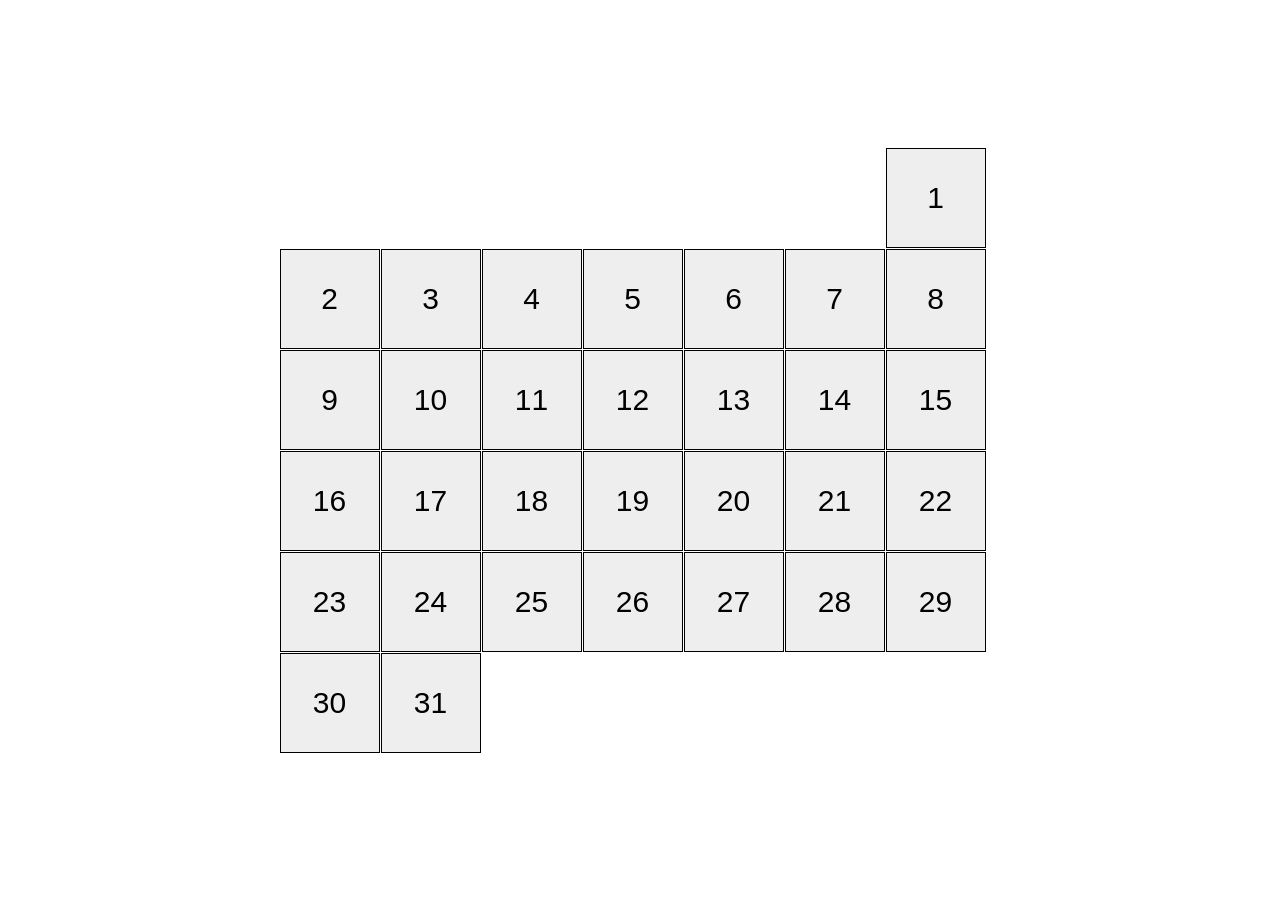
<file: index.html>
<!doctype html><html lang="en"><head><meta charset="utf-8"><meta name="viewport" content="width=device-width, initial-scale=1.0"><title>Calendar</title><link rel="stylesheet" href="index.883d9fe0.css"></head><body> <div class="calendar calendar--month-length-31 calendar--start-sun"> <div class="calendar__day"></div> <div class="calendar__day"></div> <div class="calendar__day"></div> <div class="calendar__day"></div> <div class="calendar__day"></div> <div class="calendar__day"></div> <div class="calendar__day"></div> <div class="calendar__day"></div> <div class="calendar__day"></div> <div class="calendar__day"></div> <div class="calendar__day"></div> <div class="calendar__day"></div> <div class="calendar__day"></div> <div class="calendar__day"></div> <div class="calendar__day"></div> <div class="calendar__day"></div> <div class="calendar__day"></div> <div class="calendar__day"></div> <div class="calendar__day"></div> <div class="calendar__day"></div> <div class="calendar__day"></div> <div class="calendar__day"></div> <div class="calendar__day"></div> <div class="calendar__day"></div> <div class="calendar__day"></div> <div class="calendar__day"></div> <div class="calendar__day"></div> <div class="calendar__day"></div> <div class="calendar__day"></div> <div class="calendar__day"></div> <div class="calendar__day"></div> </div> </body></html>
</file>
<file: index.883d9fe0.css>
*{box-sizing:border-box}body{justify-content:center;align-items:center;height:100vh;margin:0;display:flex}.calendar{flex-wrap:wrap;gap:1px;width:721px;display:flex}.calendar__day{background:#eee;border:1px solid #000;justify-content:center;align-items:center;width:100px;height:100px;font-family:Arial,sans-serif;font-size:30px;transition:all .5s;display:flex}.calendar__day:first-child:before{content:"1"}.calendar__day:nth-child(2):before{content:"2"}.calendar__day:nth-child(3):before{content:"3"}.calendar__day:nth-child(4):before{content:"4"}.calendar__day:nth-child(5):before{content:"5"}.calendar__day:nth-child(6):before{content:"6"}.calendar__day:nth-child(7):before{content:"7"}.calendar__day:nth-child(8):before{content:"8"}.calendar__day:nth-child(9):before{content:"9"}.calendar__day:nth-child(10):before{content:"10"}.calendar__day:nth-child(11):before{content:"11"}.calendar__day:nth-child(12):before{content:"12"}.calendar__day:nth-child(13):before{content:"13"}.calendar__day:nth-child(14):before{content:"14"}.calendar__day:nth-child(15):before{content:"15"}.calendar__day:nth-child(16):before{content:"16"}.calendar__day:nth-child(17):before{content:"17"}.calendar__day:nth-child(18):before{content:"18"}.calendar__day:nth-child(19):before{content:"19"}.calendar__day:nth-child(20):before{content:"20"}.calendar__day:nth-child(21):before{content:"21"}.calendar__day:nth-child(22):before{content:"22"}.calendar__day:nth-child(23):before{content:"23"}.calendar__day:nth-child(24):before{content:"24"}.calendar__day:nth-child(25):before{content:"25"}.calendar__day:nth-child(26):before{content:"26"}.calendar__day:nth-child(27):before{content:"27"}.calendar__day:nth-child(28):before{content:"28"}.calendar__day:nth-child(29):before{content:"29"}.calendar__day:nth-child(30):before{content:"30"}.calendar__day:nth-child(31):before{content:"31"}.calendar__day:hover{cursor:pointer;background-color:#ffbfcb;transform:translateY(-20px)}.calendar--start-sun .calendar__day:first-child{margin-left:606px}.calendar--start-mon .calendar__day:first-child{margin-left:0}.calendar--start-tue .calendar__day:first-child{margin-left:101px}.calendar--start-wed .calendar__day:first-child{margin-left:202px}.calendar--start-thu .calendar__day:first-child{margin-left:303px}.calendar--start-fri .calendar__day:first-child{margin-left:404px}.calendar--start-sat .calendar__day:first-child{margin-left:505px}.calendar--month-length-28 .calendar__day:nth-child(n+29),.calendar--month-length-29 .calendar__day:nth-child(n+30),.calendar--month-length-30 .calendar__day:nth-child(n+31),.calendar--month-length-31 .calendar__day:nth-child(n+32){display:none}
/*# sourceMappingURL=index.883d9fe0.css.map */
</file>
